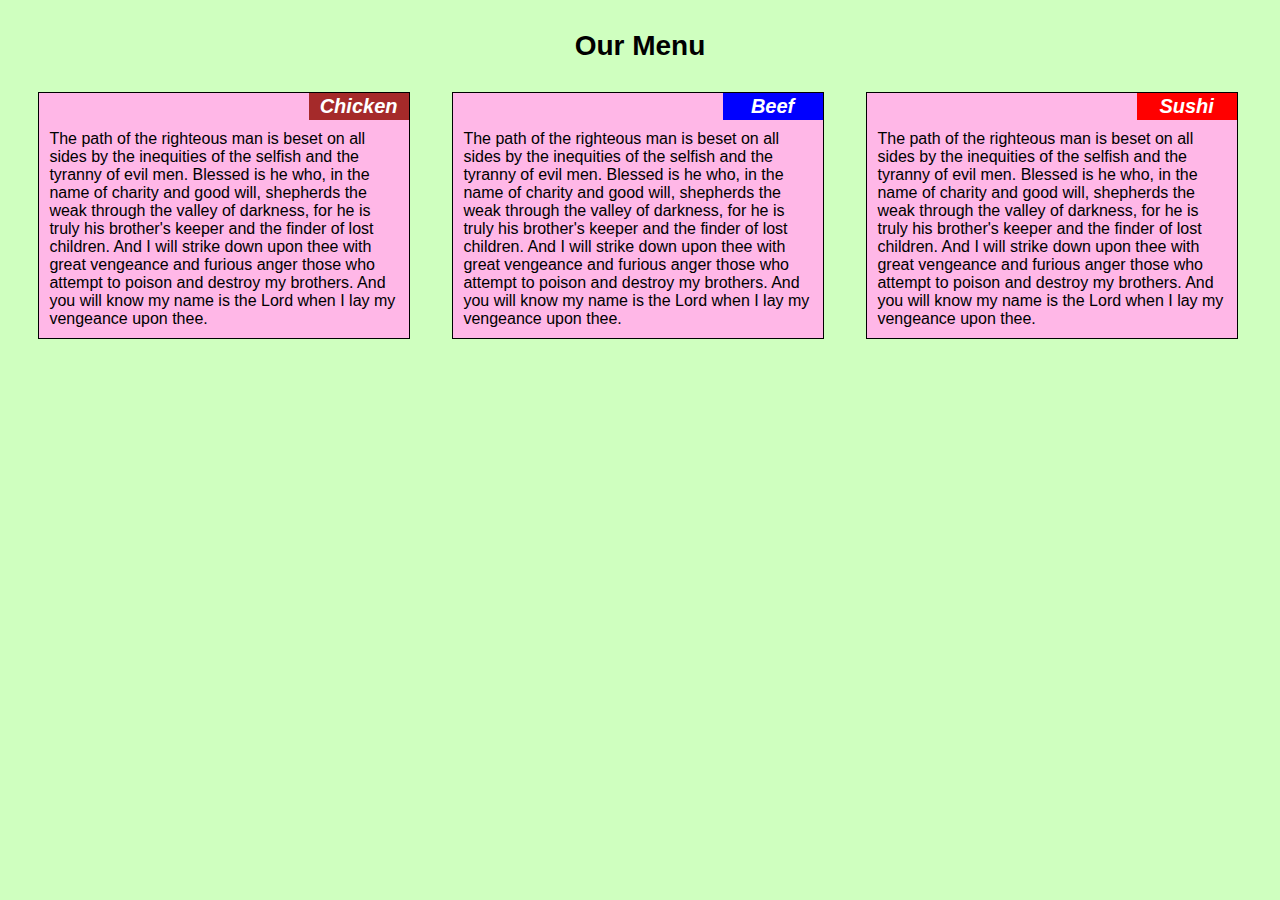
<file: module2-solution/index.html>
<!DOCTYPE html>
<html>
<head>
	<meta charset="utf-8">
	<title>Module 2 Solution</title>
	<link rel="stylesheet" type="text/css" href="css/style.css">
</head>
<body>
	<h1>Our Menu</h1>

	<div class="section" id="box1">
		<h3 class="title" id="one">Chicken</h3>
		<p>The path of the righteous man is beset on all sides by the inequities of the selfish and the tyranny of evil men. Blessed is he who, in the name of charity and good will, shepherds the weak through the valley of darkness, for he is truly his brother's keeper and the finder of lost children. And I will strike down upon thee with great vengeance and furious anger those who attempt to poison and destroy my brothers. And you will know my name is the Lord when I lay my vengeance upon thee.</p>
	</div>

	<div class="section" id="box2">
			<h3 class="title" id="two">Beef</h3>
		<p>The path of the righteous man is beset on all sides by the inequities of the selfish and the tyranny of evil men. Blessed is he who, in the name of charity and good will, shepherds the weak through the valley of darkness, for he is truly his brother's keeper and the finder of lost children. And I will strike down upon thee with great vengeance and furious anger those who attempt to poison and destroy my brothers. And you will know my name is the Lord when I lay my vengeance upon thee.</p>
	</div>

	<div class="section" id="box3">
			<h3 class="title" id="three">Sushi</h3>
		<p>The path of the righteous man is beset on all sides by the inequities of the selfish and the tyranny of evil men. Blessed is he who, in the name of charity and good will, shepherds the weak through the valley of darkness, for he is truly his brother's keeper and the finder of lost children. And I will strike down upon thee with great vengeance and furious anger those who attempt to poison and destroy my brothers. And you will know my name is the Lord when I lay my vengeance upon thee.</p>
	</div>

</body>
</html>
</file>
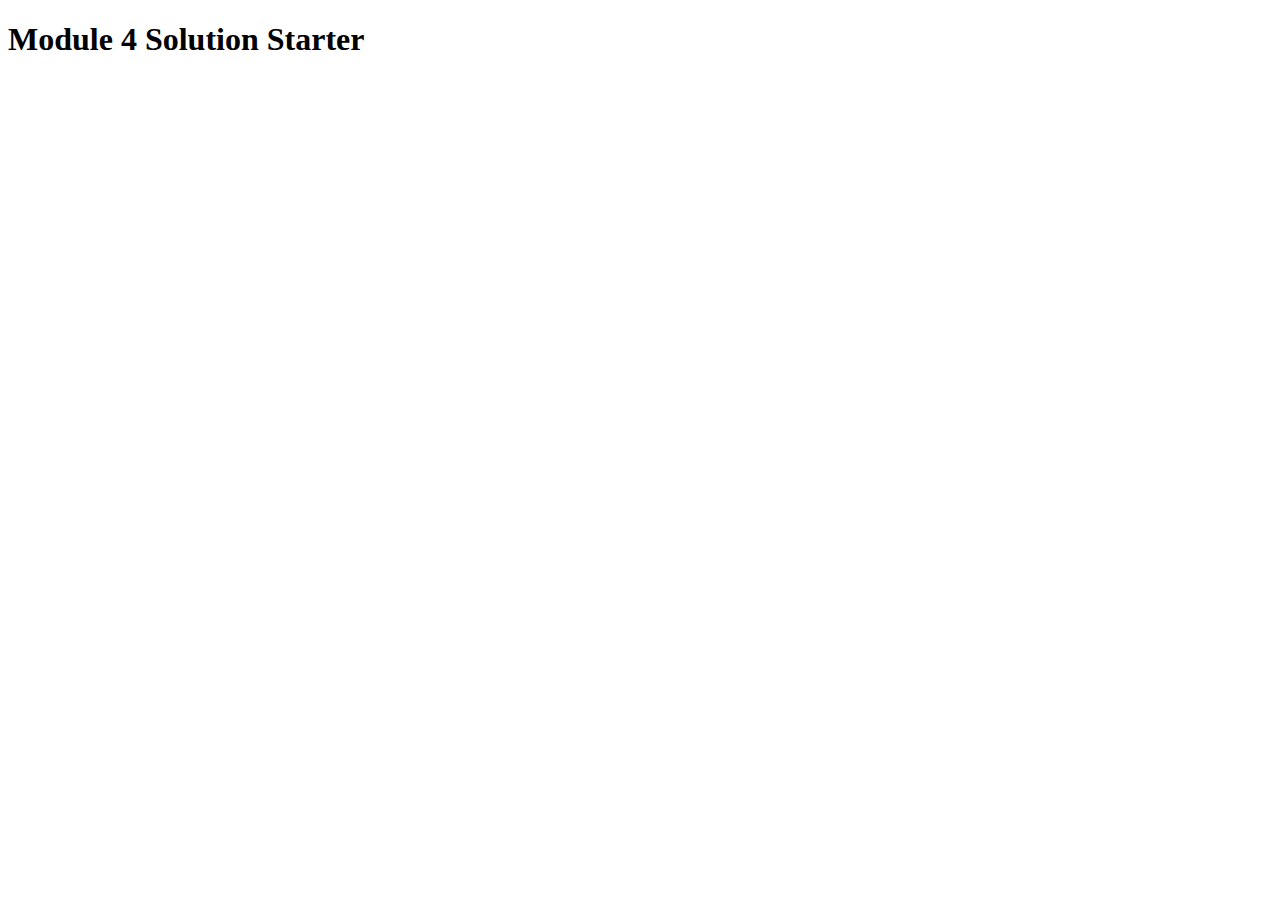
<file: module4-solution/index.html>
<!DOCTYPE html>
<html>
<head>
  <meta charset="utf-8">
  <title>Module 4 Solution Starter</title>
  <script>
    var names = []; // DO NOT REMOVE
  </script>
  <script src="SpeakHello.js"></script>
  <script src="SpeakGoodBye.js"></script>
  <script src="script.js"></script>
</head>
<body>
  <h1>Module 4 Solution Starter</h1>
</body>
</html>
</file>
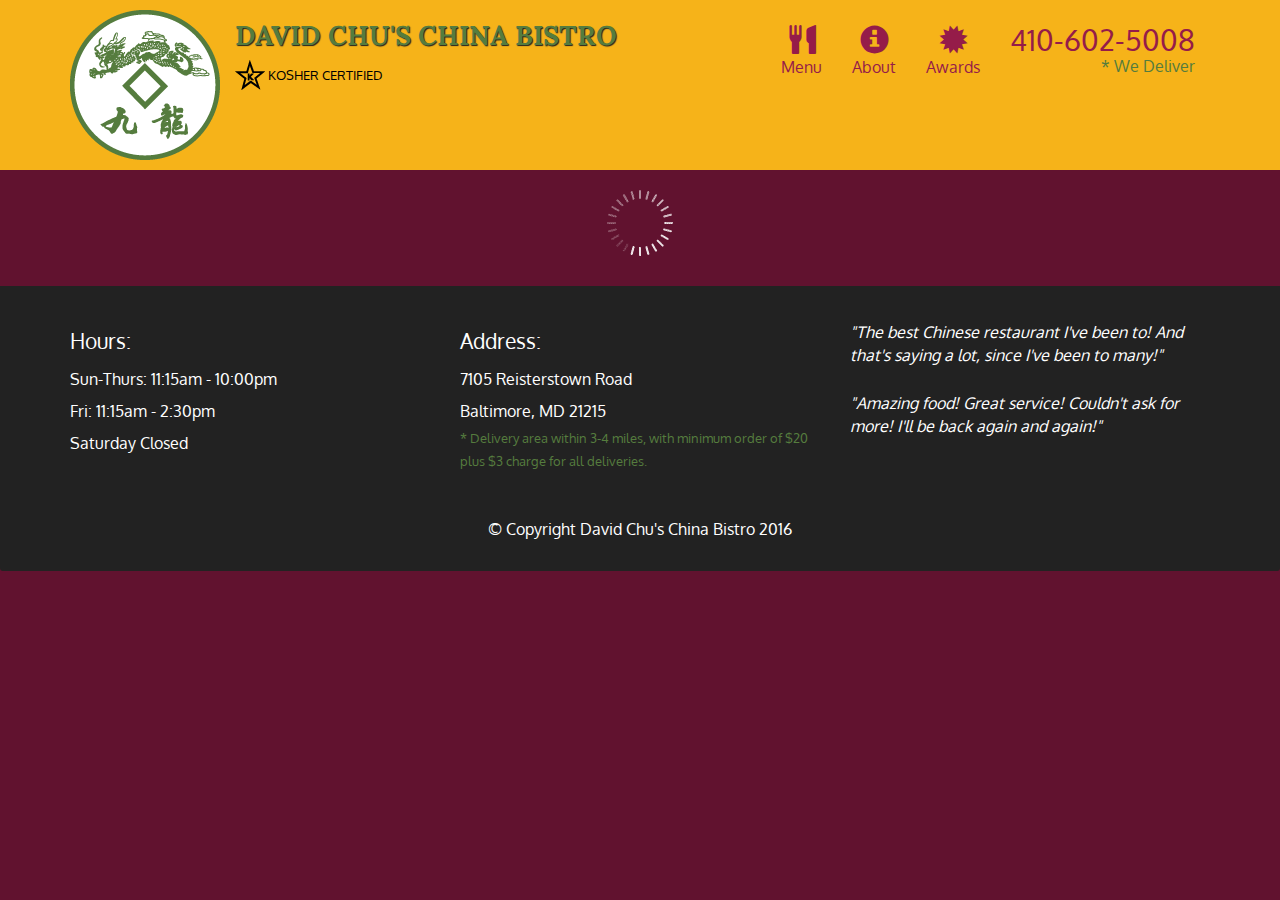
<file: module5-solution/index.html>
<!doctype html>
<html lang="en">
  <head>
    <meta charset="utf-8">
    <meta http-equiv="X-UA-Compatible" content="IE=edge">
    <meta name="viewport" content="width=device-width, initial-scale=1">
    <title>David Chu's China Bistro</title>
    <link rel="stylesheet" href="css/bootstrap.min.css">
    <link rel="stylesheet" href="css/styles.css">
    <link href='https://fonts.googleapis.com/css?family=Oxygen:400,300,700' rel='stylesheet' type='text/css'>
    <link href='https://fonts.googleapis.com/css?family=Lora' rel='stylesheet' type='text/css'>
  </head>
<body>
  <header>
    <nav id="header-nav" class="navbar navbar-default">
      <div class="container">
        <div class="navbar-header">
          <a href="index.html" class="pull-left visible-md visible-lg">
            <div id="logo-img" alt="Logo image"></div>
          </a>

          <div class="navbar-brand">
            <a href="index.html"><h1>David Chu's China Bistro</h1></a>
            <p>
              <img src="images/star-k-logo.png" alt="Kosher certification">
              <span>Kosher Certified</span>
            </p>
          </div>

          <button id="navbarToggle" type="button" class="navbar-toggle collapsed" data-toggle="collapse" data-target="#collapsable-nav" aria-expanded="false">
            <span class="sr-only">Toggle navigation</span>
            <span class="icon-bar"></span>
            <span class="icon-bar"></span>
            <span class="icon-bar"></span>
          </button>
        </div>
        
        <div id="collapsable-nav" class="collapse navbar-collapse">
           <ul id="nav-list" class="nav navbar-nav navbar-right">
            <li id="navHomeButton" class="visible-xs active">
              <a href="index.html">
                <span class="glyphicon glyphicon-home"></span> Home</a>
            </li>
            <li id="navMenuButton">
              <a href="#" onclick="$dc.loadMenuCategories();">
                <span class="glyphicon glyphicon-cutlery"></span><br class="hidden-xs"> Menu</a>
            </li>
            <li>
              <a href="#">
                <span class="glyphicon glyphicon-info-sign"></span><br class="hidden-xs"> About</a>
            </li>
            <li>
              <a href="#">
                <span class="glyphicon glyphicon-certificate"></span><br class="hidden-xs"> Awards</a>
            </li>
            <li id="phone" class="hidden-xs">
              <a href="tel:410-602-5008">
                <span>410-602-5008</span></a><div>* We Deliver</div>
            </li>
          </ul><!-- #nav-list -->
        </div><!-- .collapse .navbar-collapse -->
      </div><!-- .container -->
    </nav><!-- #header-nav -->
  </header>

  <div id="call-btn" class="visible-xs">
    <a class="btn" href="tel:410-602-5008">
    <span class="glyphicon glyphicon-earphone"></span>
    410-602-5008
    </a>
  </div>
  <div id="xs-deliver" class="text-center visible-xs">* We Deliver</div>

  <div id="main-content" class="container"></div>

  <footer class="panel-footer">
    <div class="container">
      <div class="row">
        <section id="hours" class="col-sm-4">
          <span>Hours:</span><br>
          Sun-Thurs: 11:15am - 10:00pm<br>
          Fri: 11:15am - 2:30pm<br>
          Saturday Closed
          <hr class="visible-xs">
        </section>
        <section id="address" class="col-sm-4">
          <span>Address:</span><br>
          7105 Reisterstown Road<br>
          Baltimore, MD 21215
          <p>* Delivery area within 3-4 miles, with minimum order of $20 plus $3 charge for all deliveries.</p>
          <hr class="visible-xs">
        </section>
        <section id="testimonials" class="col-sm-4">
          <p>"The best Chinese restaurant I've been to! And that's saying a lot, since I've been to many!"</p>
          <p>"Amazing food! Great service! Couldn't ask for more! I'll be back again and again!"</p>
        </section>
      </div>
      <div class="text-center">&copy; Copyright David Chu's China Bistro 2016</div>
    </div>
  </footer>

  <!-- jQuery (Bootstrap JS plugins depend on it) -->
  <script src="js/jquery-2.1.4.min.js"></script>
  <script src="js/bootstrap.min.js"></script>
  <script src="js/ajax-utils.js"></script>
  <script src="js/script.js"></script>
</body>
</html>
</file>
<file: module2-solution/css/style.css>
* {
	font-family: sans-serif;
	padding: 0px;
	margin: 0px;
	box-sizing: border-box;
}

body {
	background-color: #cfffbf;
}

h1 {
	text-align: center;
	position: relative;
	top: 30px;
	margin-bottom: 40px;
	font-size: 175%;
}

.section {
	background-color: #ffb7e7;
	margin-top: 20px;
	margin-left: 3%;
	border: solid 1px black;
	clear: left;
	display: inline-block;
}

p {
	padding-top: 10px;
	clear: right;
	margin: 10px;
}

.title-card {
	width: 100px;
	position: relative;
	float: right;
	height: 20px;
	margin: 0;
}

h3.title {
	color: white;
	float: right;
	font-style: italic;
	width: 100px;
	font-size: 125%;
	text-align: center;
	padding: 2px;
	
}

#one {
	background-color: brown;
}

#two {
	background-color: blue;
}

#three {
	background-color: red;
}

@media (min-width: 992px) {
	.section {
		width: 29%;
	}
}

@media (max-width: 991px) and (min-width: 768px) {
	.section {
		width: 94.5%;
	}

	#box1, #box2 {
		width: 45.5%;
	}

}

@media (max-width: 767px) {
	.section {
		width: 94%;
	}

}
</file>
<file: module5-solution/css/styles.css>
body {
  font-size: 16px;
  color: #fff;
  background-color: #61122f;
  font-family: 'Oxygen', sans-serif;
}

/** HEADER **/
#header-nav {
  background-color: #f6b319;
  border-radius: 0;
  border: 0;
}

#logo-img {
  background: url('../images/restaurant-logo_large.png') no-repeat;
  width: 150px;
  height: 150px;
  margin: 10px 15px 10px 0;
}

.navbar-brand {
  padding-top: 25px;
}
.navbar-brand h1 { /* Restaurant name */
  font-family: 'Lora', serif;
  color: #557c3e;
  font-size: 1.5em;
  text-transform: uppercase;
  font-weight: bold;
  text-shadow: 1px 1px 1px #222;
  margin-top: 0;
  margin-bottom: 0;
  line-height: .75;
}
.navbar-brand a:hover, .navbar-brand a:focus {
  text-decoration: none;
}
.navbar-brand p { /* Kosher cert */
  color: #000;
  text-transform: uppercase;
  font-size: .7em;
  margin-top: 15px;
}
.navbar-brand p span { /* Star-K */
  vertical-align: middle;
}

#nav-list {
  margin-top: 10px;
}
#nav-list a {
  color: #951C49;
  text-align: center;
}
#nav-list a:hover {
  background: #E7E7E7;
}
#nav-list a span {
  font-size: 1.8em;
}

#phone {
  margin-top: 5px;
}
#phone a { /* Phone number */
  text-align: right;
  padding-bottom: 0;
}
#phone div { /* We Deliver */
  color: #557c3e;
  text-align: right;
  padding-right: 15px;
}

.navbar-header button.navbar-toggle, .navbar-header .icon-bar {
  border: 1px solid #61122f;
}
.navbar-header button.navbar-toggle {
  clear: both;
  margin-top: -30px;
}
/* END HEADER */

/* FOOTER */
.panel-footer {
  margin-top: 30px;
  padding-top: 35px;
  padding-bottom: 30px;
  background-color: #222;
  border-top: 0;
}
.panel-footer div.row {
  margin-bottom: 35px;
}
#hours, #address {
  line-height: 2;
}
#hours > span, #address > span {
  font-size: 1.3em;
}
#address p {
  color: #557c3e;
  font-size: .8em;
  line-height: 1.8;
}
#testimonials {
  font-style: italic;
}
#testimonials p:nth-child(2) {
  margin-top: 25px;
}
/* END FOOTER */



/* HOME PAGE */
.container .jumbotron {
  box-shadow: 0 0 50px #3F0C1F;
  border: 2px solid #3F0C1F;
}

#menu-tile, #specials-tile, #map-tile {
  height: 250px;
  width: 100%;
  margin-bottom: 15px;
  position: relative;
  border: 2px solid #3F0C1F;
  overflow: hidden;
}
#menu-tile:hover, #specials-tile:hover, #map-tile:hover {
  box-shadow: 0 1px 5px 1px #cccccc;
}
#menu-tile {
  background: url('../images/menu-tile.jpg') no-repeat;
  background-position: center;
}
#specials-tile {
  background: url('../images/specials-tile.jpg') no-repeat;
  background-position: center;
}
#menu-tile span, #specials-tile span, #map-tile span {
  position: absolute;
  bottom: 0;
  right: 0;
  width: 100%;
  text-align: center;
  font-size: 1.6em;
  text-transform: uppercase;
  background-color: #000;
  color: #fff;
  opacity: .8;
}
/* END HOME PAGE */

/* MENU CATEGORIES PAGE */
.category-tile { 
  position: relative;
  border: 2px solid #3F0C1F;
  overflow: hidden;
  width: 200px;
  height: 200px;
  margin: 0 auto 15px;
}
.category-tile span {
  position: absolute;
  bottom: 0;
  right: 0;
  width: 100%;
  text-align: center;
  font-size: 1.2em;
  text-transform: uppercase;
  background-color: #000;
  color: #fff;
  opacity: .8;
}
.category-tile:hover {
  box-shadow: 0 1px 5px 1px #cccccc;
}

#menu-categories-title + div {
  margin-bottom: 50px;
}
/* END MENU CATEGORIES PAGE */

/* SINGLE CATEGORY PAGE */
.menu-item-tile {
  margin-bottom: 25px;
}
.menu-item-tile hr {
  width: 80%;
}
.menu-item-tile .menu-item-price {
  font-size: 1.1em;
  text-align: right;
  margin-top: -15px;
  margin-right: -15px;
}
.menu-item-tile .menu-item-price span {
  font-size: .6em;
}
.menu-item-photo {
  position: relative;
  border: 2px solid #3F0C1F; 
  overflow: hidden;
  padding: 0;
  margin-right: -15px;
  margin-left: auto;
  margin-bottom: 20px;
  max-width: 250px;
}
.menu-item-photo div {
  position: absolute;
  bottom: 0;
  right: 0;
  width: 80px;
  background-color: #557c3e;
  text-align: center;
}
.menu-item-description {
  padding-right: 30px;
}
h3.menu-item-title {
  margin: 0 0 10px;
}
.menu-item-details {
  font-size: .9em;
  font-style: italic;
}
/* END SINGLE CATEGORY PAGE */


/********** Large devices only **********/
@media (min-width: 1200px) {
  .container .jumbotron {
    background: url('../images/jumbotron_1200.jpg') no-repeat;
    height: 675px;
  }
}

/********** Medium devices only **********/
@media (min-width: 992px) and (max-width: 1199px) {
  /* Header */
  #logo-img {
    background: url('../images/restaurant-logo_medium.png') no-repeat;
    width: 100px;
    height: 100px;
    margin: 5px 5px 5px 0;
  }
  /* End Header */

  /* Home Page */
  .container .jumbotron {
    background: url('../images/jumbotron_992.jpg') no-repeat;
    height: 558px;
  }
  /* End Home Page */
}

/********** Small devices only **********/
@media (min-width: 768px) and (max-width: 991px) {
  /* Home Page */
  .container .jumbotron {
    background: url('../images/jumbotron_768.jpg') no-repeat;
    height: 432px;
  }
  /* End Home Page */
}

/********** Extra small devices only **********/
@media (max-width: 767px) {
  /* Header */
  .navbar-brand {
    padding-top: 10px;
    height: 80px;
  }
  .navbar-brand h1 { /* Restaurant name */
    padding-top: 10px;
    font-size: 5vw; /* 1vw = 1% of viewport width */
  }
  .navbar-brand p { /* Kosher cert */
    font-size: .6em;
    margin-top: 12px;
  }
  .navbar-brand p img { /* Star-K */
    height: 20px;
  }

  #collapsable-nav a { /* Collapsed nav menu text */
    font-size: 1.2em;
  }
  #collapsable-nav a span { /* Collapsed nav menu glyph */
    font-size: 1em;
    margin-right: 5px;
  }

  #call-btn > a {
    font-size: 1.5em;
    display: block;
    margin: 0 20px;
    padding: 10px;
    border: 2px solid #fff;
    background-color: #f6b319;
    color: #951c49;
  }
  #xs-deliver {
    margin-top: 5px;
    font-size: .7em;
    letter-spacing: .1em;
    text-transform: uppercase;
  }
  /* End Header */

  /* Footer */
  .panel-footer section {
    margin-bottom: 30px;
    text-align: center;
  }
  .panel-footer section:nth-child(3) {
    margin-bottom: 0; /* margin already exists on the whole row */
  }
  .panel-footer section hr {
    width: 50%;
  }
  /* End Footer */

  /* Home Page */
  .container .jumbotron {
    margin-top: 30px;
    padding: 0;
  }
  #menu-tile, #specials-tile {
    width: 360px;
    margin: 0 auto 15px;
  }

  .menu-item-photo {
    margin-right: auto;
  }
  .menu-item-tile .menu-item-price {
    text-align: center;
  }
  .menu-item-description {
    text-align: center;;
  }
}


/********** Super extra small devices Only :-) (e.g., iPhone 4) **********/
@media (max-width: 479px) {
  /* Header */
  .navbar-brand h1 { /* Restaurant name */
    padding-top: 5px;
    font-size: 6vw;
  }
  /* End Header */
  
  /* Home page */
  #menu-tile, #specials-tile {
    width: 280px;
    margin: 0 auto 15px;
  }

  .col-xxs-12 {
    position: relative;
    min-height: 1px;
    padding-right: 15px;
    padding-left: 15px;
    float: left;
    width: 100%;
  }
}
</file>
